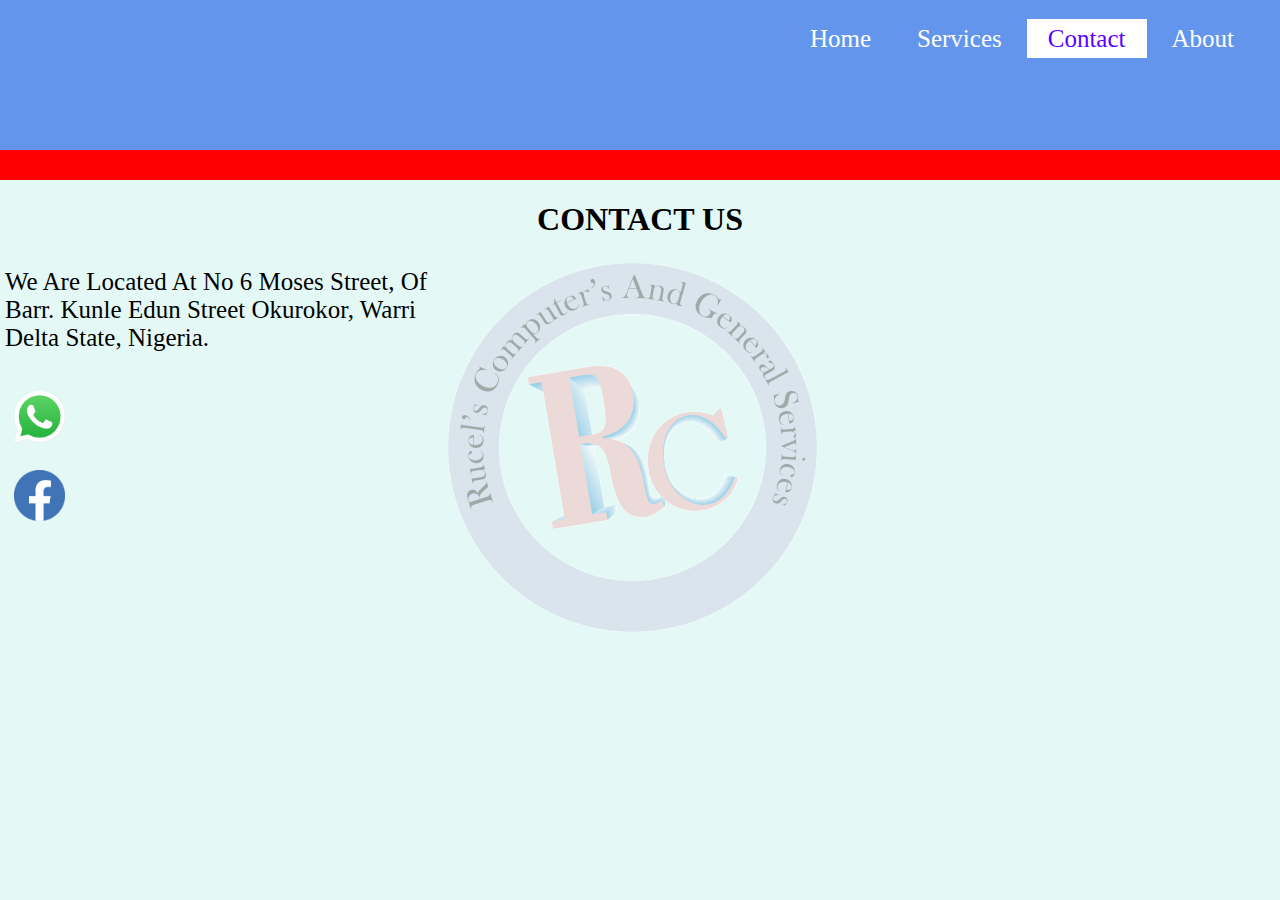
<file: contact.html>
<!DOCTYPE html>
<html lang= "en">
    <head>
        <title>Contact 📞</title>
    <!-- A Static website -->
    <meta name="viewport" content="width= device-width, initial-scale=1.0">
    <meta charset="UTF-8" >
    <meta http-equiv="X-UA-Compatible" content="IE = edge">
    <link rel="stylesheet" href="css/contact.css">
  <!-- <meta http-equiv="refresh" content="5; url = https://www.facebook.com"> // this meta is for refreshing and loading a new web addresss--> 
</head>
<body>
    <div class="nav">
        <ul>
            <li><a href="index.html">Home</a></li>
            <li><a href="service.html">Services</a></li>
            <li class="active"><a href="contact.html">Contact</a></li>
            <li><a href="About.html">About</a></li>
        </ul>
    </div>
    <div class="thin">
        <marquee scrollamount = "10" direction = "left">
        <h3>we tend to give you the best of the best of services</h3>
        </marquee>
    </div> 
    <h1 class="contact_h1">
        contact us
    </h1>
    <div class="contact">
        <img class="Watermark" src="logo22.gif">
       
<p class="contact_style">
    we are located at no 6 moses street, of barr. kunle edun street okurokor, warri delta state, nigeria.
</p>

    </div>
 <div></div>
        <a href="https://wa.me/2349031147208">
        <img class="whatsapp" src="whatsapp.png">
        </a>
        <br>
        <a  href="https://www.facebook.com/rucelworld">
            <img class="facebook" src="facebook2.gif">
        </a>
    

    
</body>
</html>
</file>
<file: css/contact.css>
body{
    margin: 0;
    background-color: #E4F9F5;
   
    
}
/* this area contains the styling of the contact page 
*/
.contact{
    position: relative;
    color: red;
   width: 100%;
   margin-top: 0;
}
.Watermark{
    max-width: 40%;
    opacity: 0.4;
    text-align: center;
    left: 35%;
    position: fixed;

}

.nav{
    width: 100%;
    height: 150px;
    background-color: cornflowerblue;
}

ul{
    float: right;
    list-style: none;
    margin-top: 25px;
    margin-right: 25px;

}
ul li{
    display: inline-block ;
    
}
ul li a{
    text-decoration: none;
    font-size: 25px;
    color: white;
    padding: 5px 20px;
    border: 1px solid transparent;
    transition: 0.7s ;
}

ul li a:hover{
    background-color: white;
    color: blue;
}
ul li.active a{
    background-color: white;
    color: rgb(89, 0, 255);
}

.thin{
    width: 100%;
    height: 30px;
    background-color: red;
    margin-top: 0;
}

.thin h3{
    text-align: center;
    text-transform: capitalize;
    font-style: italic;
    color: whitesmoke;
    margin-top: 0;
}

.contact_h1{
    
    text-transform: uppercase;
    text-align: center;
    color: black;
}

.contact_style{
    padding:5px;
    width: 35%;
    font-size: 25px;
    color: black;
    margin-bottom: 0;
    text-transform: capitalize;
    
}

.contact h3{
    padding: 8px;
    text-transform: capitalize;
    text-align: left;
    font-size: 18px;
}




.whatsapp{
    margin-left: 10px;
    margin-top: 30px;
    max-width: 4%;
    padding: 4px;
}
.facebook{
    margin-left: 10px;
    margin-top: 15px;
    max-width: 4%;
    padding: 4px;

}

.whatsapp:hover{
    background-color: inherit;
    color: rgb(22, 189, 72);
}
.facebook:hover{
    background-color: inherit;
    color: rgb(12, 83, 238);

}

@media screen and (max-width:500px){
    ul{
        float: right;
        list-style: none;
        margin-top: 4%;
        margin-right: 2%;
    
    }
    ul li{
        display: inline-block ;
        
    }
    ul li a{
        text-decoration: none;
        font-size: 12px;
        color: white;
        padding: 2px 5px;
        border: 1px solid transparent;
        transition: 0.7s ;
    }
}
</file>
